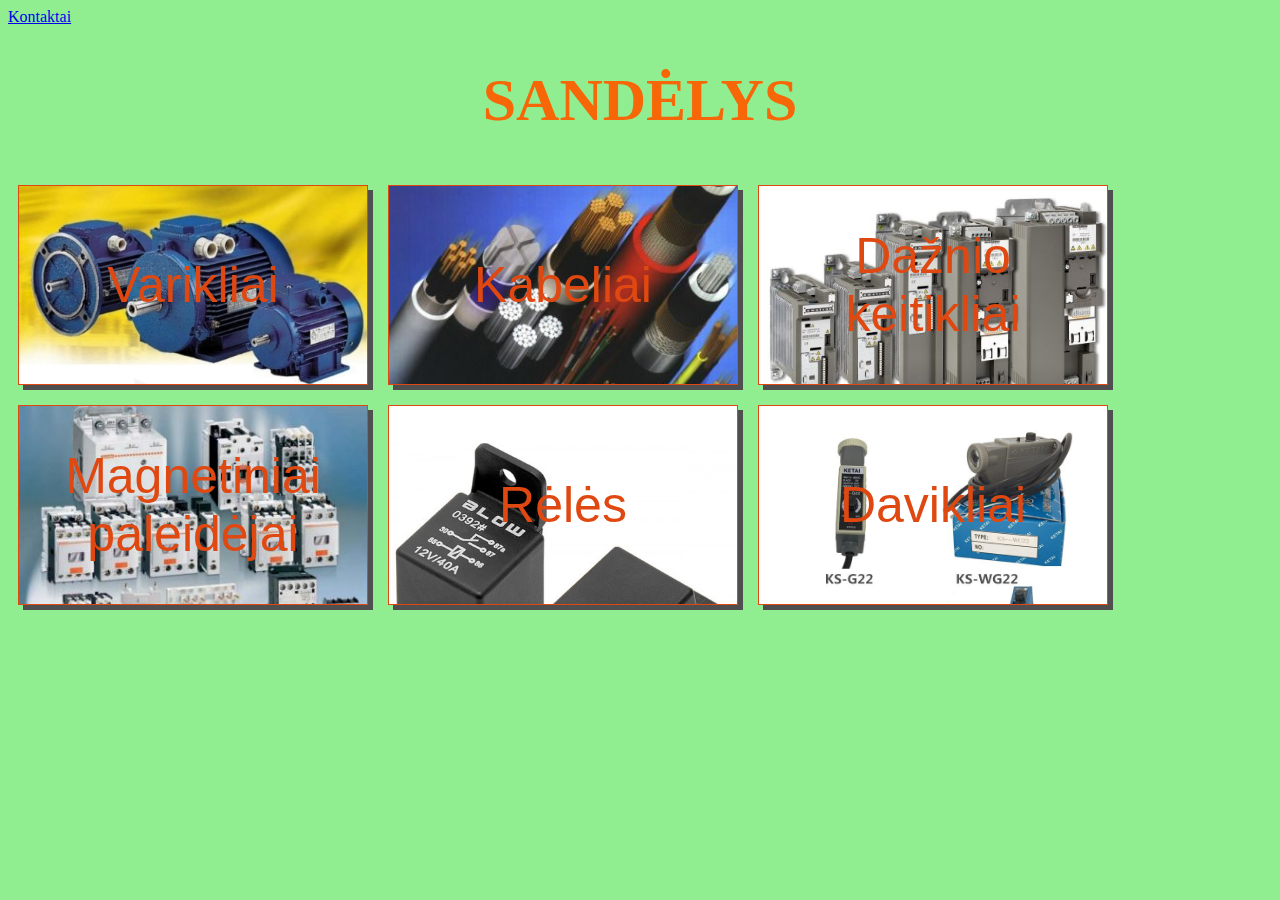
<file: index.html>
<!DOCTYPE html>
<html lang="en">

<head>
    <link rel="stylesheet" href="styles.css">
    <meta charset="UTF-8">
    <meta http-equiv="X-UA-Compatible" content="IE=edge">
    <meta name="viewport" content="width=device-width, initial-scale=1.0">
    <title>Sandėlys</title>
</head>

<body>
    <div>
        <a href="kontaktai.html" type="buttom">Kontaktai</a>
        <h1>SANDĖLYS</h1>
    </div>

    <div class="mygtukai">
        
            <button class="mygtukas1" onclick="window.location.href='link/varikliai.html'" title="Varikliai">Varikliai</button>
            <button class="mygtukas2" onclick="window.location.href='link/kabeliai.html'" title="Kabeliai">Kabeliai</button>
            <button class="mygtukas3" onclick="window.location.href='link/keitikliai.html'" title="Keitikliai">Dažnio
                keitikliai</button>
            <button class="mygtukas4" onclick="window.location.href='link/paleidejai.html'"title="Paleidėjai">Magnetiniai
                paleidėjai</button>
            <button class="mygtukas5" onclick="window.location.href='link/reles.html'" title="Rėlės">Rėlės</button>
            <button class="mygtukas6" onclick="window.location.href='link/davikliai.html'" title="Davikliai">Davikliai</button>
        

    </div>

</body>
<script src="script.js"></script>

</html>
</file>
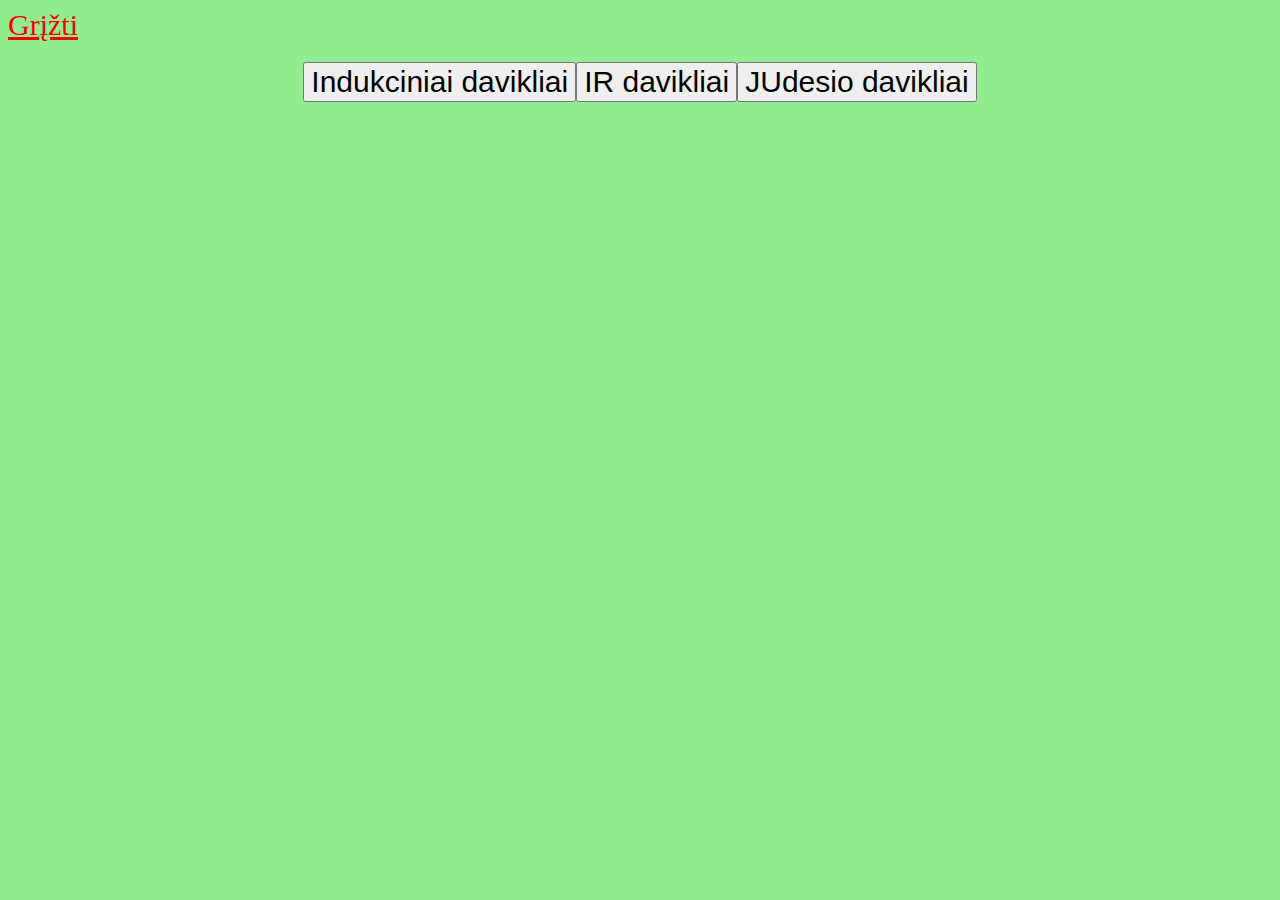
<file: link/davikliai.html>
<!DOCTYPE html>
<html lang="en">
<head>
    <link rel="stylesheet" href="../styles.css">
    <meta charset="UTF-8">
    <meta http-equiv="X-UA-Compatible" content="IE=edge">
    <meta name="viewport" content="width=device-width, initial-scale=1.0">
    <title>Davikliai</title>
</head>
<body>
    <div>
        <a href="../index.html" class="atgal">Grįžti</a>
   </div>
  
   <div id="davikliai">
       <button class="mygtukas" title="Indukciniai davikliai">Indukciniai davikliai</button>
       <button class="mygtukas" title="IR davikliai">IR davikliai</button>
       <button class="mygtukas" title="JUdesio davikliai">JUdesio davikliai</button>
   </div>
</body>
<script src="../script.js"></script>
</html>
</file>
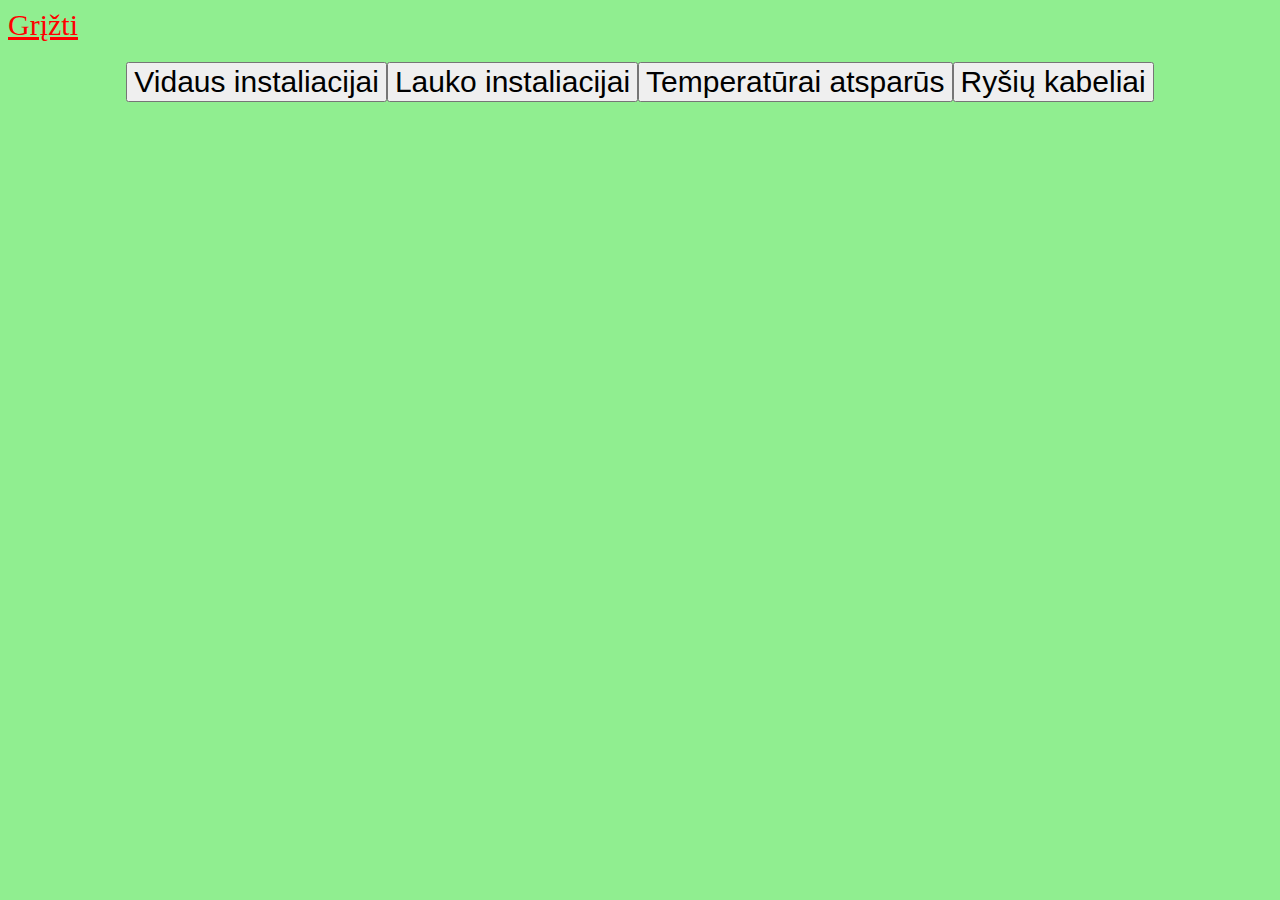
<file: link/kabeliai.html>
<!DOCTYPE html>
<html lang="en">
<head>
    <link rel="stylesheet" href="../styles.css">
    <meta charset="UTF-8">
    <meta http-equiv="X-UA-Compatible" content="IE=edge">
    <meta name="viewport" content="width=device-width, initial-scale=1.0">
    <title>Kabeliais</title>
</head>
<body>
    <div>
        <a href="../index.html" class="atgal">Grįžti</a>
   </div>
  
   <div id="kabeliai">
       <button class="mygtukas" title="Vidaus instaliacijai">Vidaus instaliacijai</button>
       <button class="mygtukas" title="Lauko instaliacijai">Lauko instaliacijai</button>
       <button class="mygtukas" title="Temperatūrai atsparūs">Temperatūrai atsparūs</button>
       <button class="mygtukas" title="Ryšių kabeliai">Ryšių kabeliai</button>
   </div>
</body>
<script src="../script.js"></script>
</html>
</file>
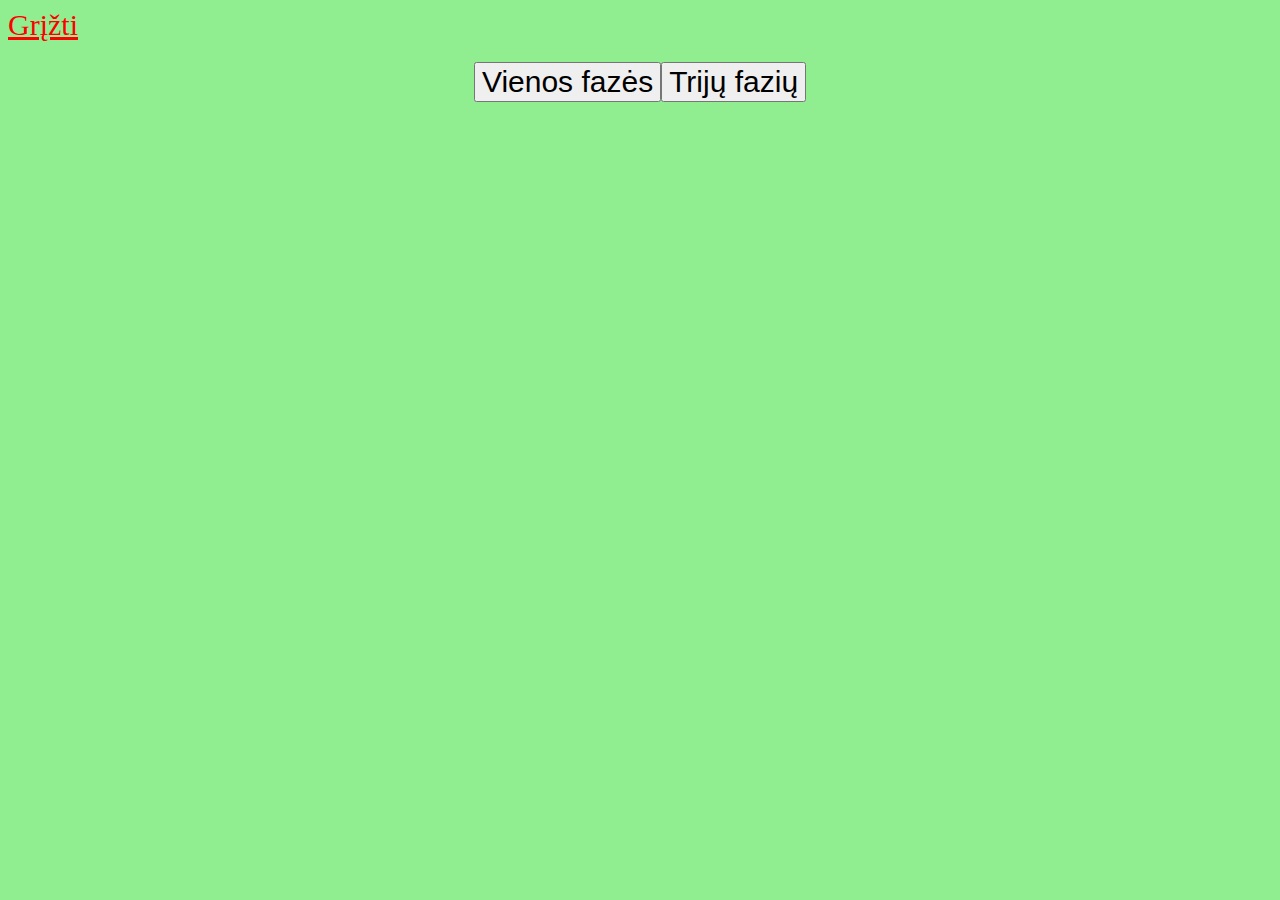
<file: link/keitikliai.html>
<!DOCTYPE html>
<html lang="en">

<head>
    <link rel="stylesheet" href="../styles.css">
    <meta charset="UTF-8">
    <meta http-equiv="X-UA-Compatible" content="IE=edge">
    <meta name="viewport" content="width=device-width, initial-scale=1.0">
    <title>Dažnio keitikliai</title>
</head>

<body>
    
    </div>
    <div>
        <div>
            <a href="../index.html" class="atgal">Grįžti</a>
        </div>
        <div id="keitikliai">
            <div>
                <button class="mygtukas" id="vienosFazes"  title="Vienos fazės">Vienos fazės</button>
                <a href="../sarasas.html" id="sarasas"></a>
            </div>
            <div>
                <button class="mygtukas" title="Trijų fazių">Trijų fazių</button>
            </div>
        </div>

    </div>

</body>
<script src="../script.js"></script>

</html>
</file>
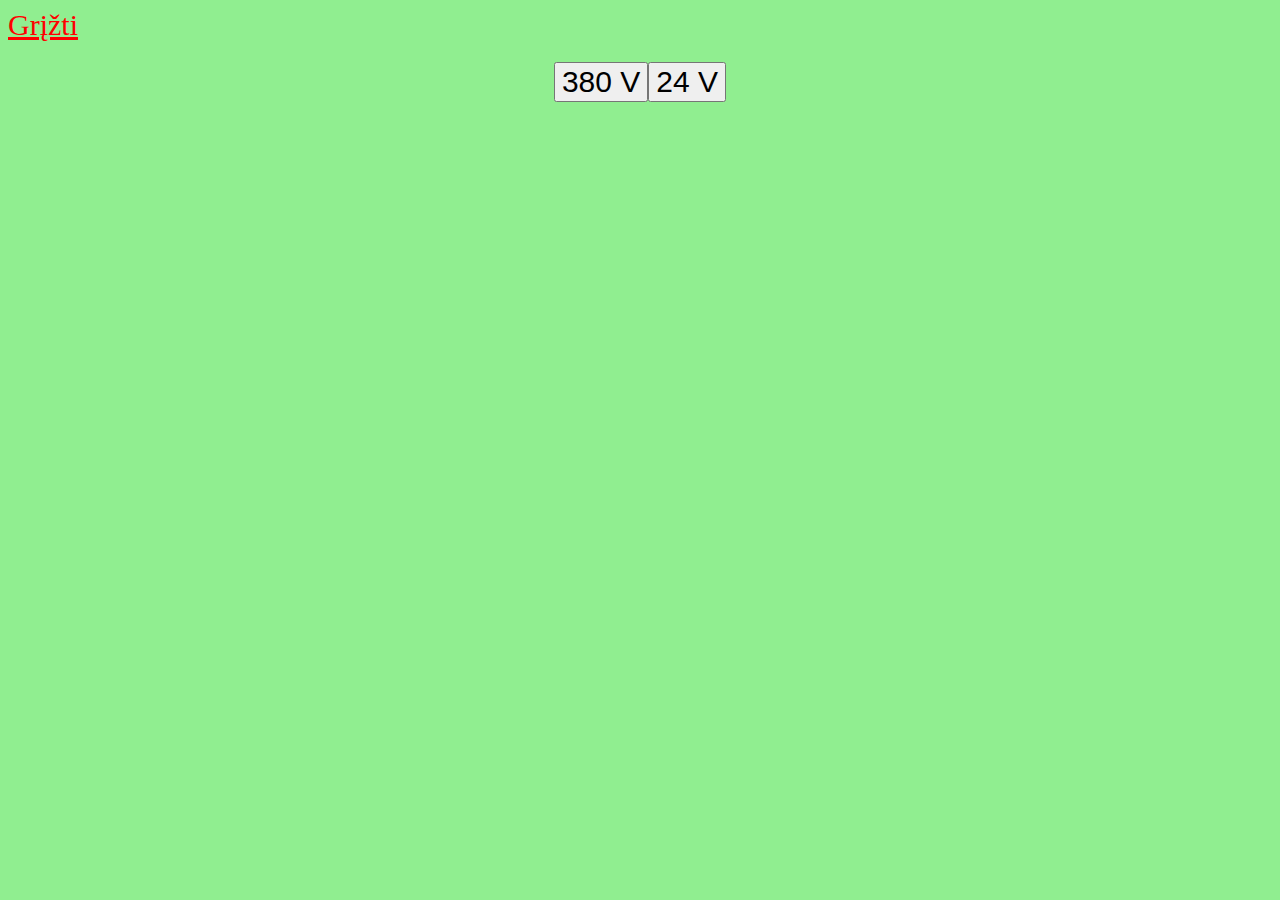
<file: link/paleidejai.html>
<!DOCTYPE html>
<html lang="en">
<head>
    <link rel="stylesheet" href="../styles.css">
    <meta charset="UTF-8">
    <meta http-equiv="X-UA-Compatible" content="IE=edge">
    <meta name="viewport" content="width=device-width, initial-scale=1.0">
    <title>Magnetiniai paleidėjai</title>
</head>
<body>
    <div>
         <a href="../index.html" class="atgal">Grįžti</a>
    </div>
   
    <div id="paleidejai">
        <button class="mygtukas" title="380 V">380 V</button>
        <button class="mygtukas" title="24 V">24 V</button>
    </div>
</body>
<script src="../script.js"></script>
</html>
</file>
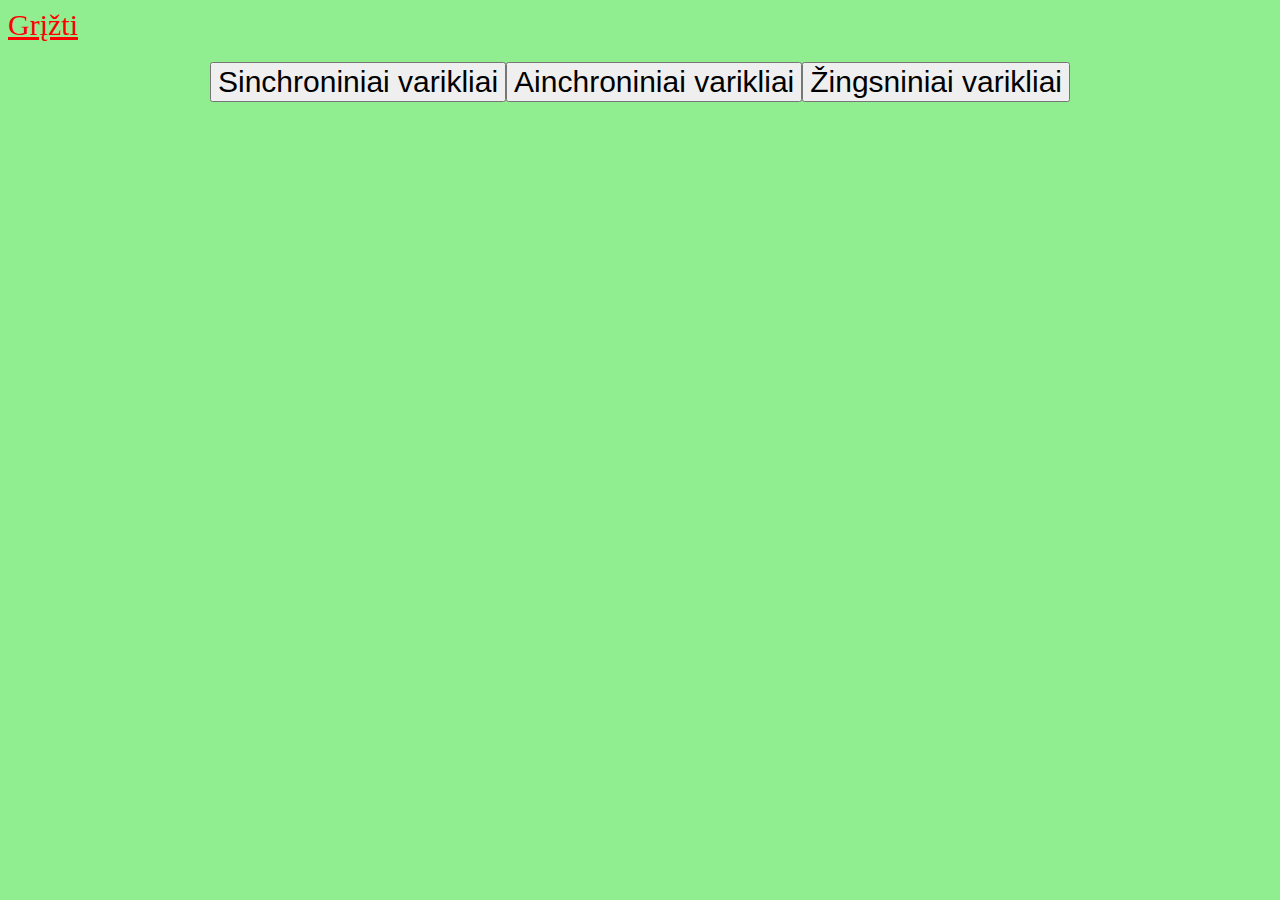
<file: link/reles.html>
<!DOCTYPE html>
<html lang="en">
<head>
    <link rel="stylesheet" href="../styles.css">
    <meta charset="UTF-8">
    <meta http-equiv="X-UA-Compatible" content="IE=edge">
    <meta name="viewport" content="width=device-width, initial-scale=1.0">
    <title>Rėlės</title>
</head>
<body>
    <div>
         <a href="../index.html" class="atgal">Grįžti</a>
    </div>
   
    <div id="reles">
        <button class="mygtukas" title="Laiko rėlės">Sinchroniniai varikliai</button>
        <button class="mygtukas" title="Viršįtampio rėlės">Ainchroniniai varikliai</button>
        <button class="mygtukas" title="Elektros šiluminės rėlės">Žingsniniai varikliai</button>
    </div>
</body>
<script src="../script.js"></script>
</html>
</file>
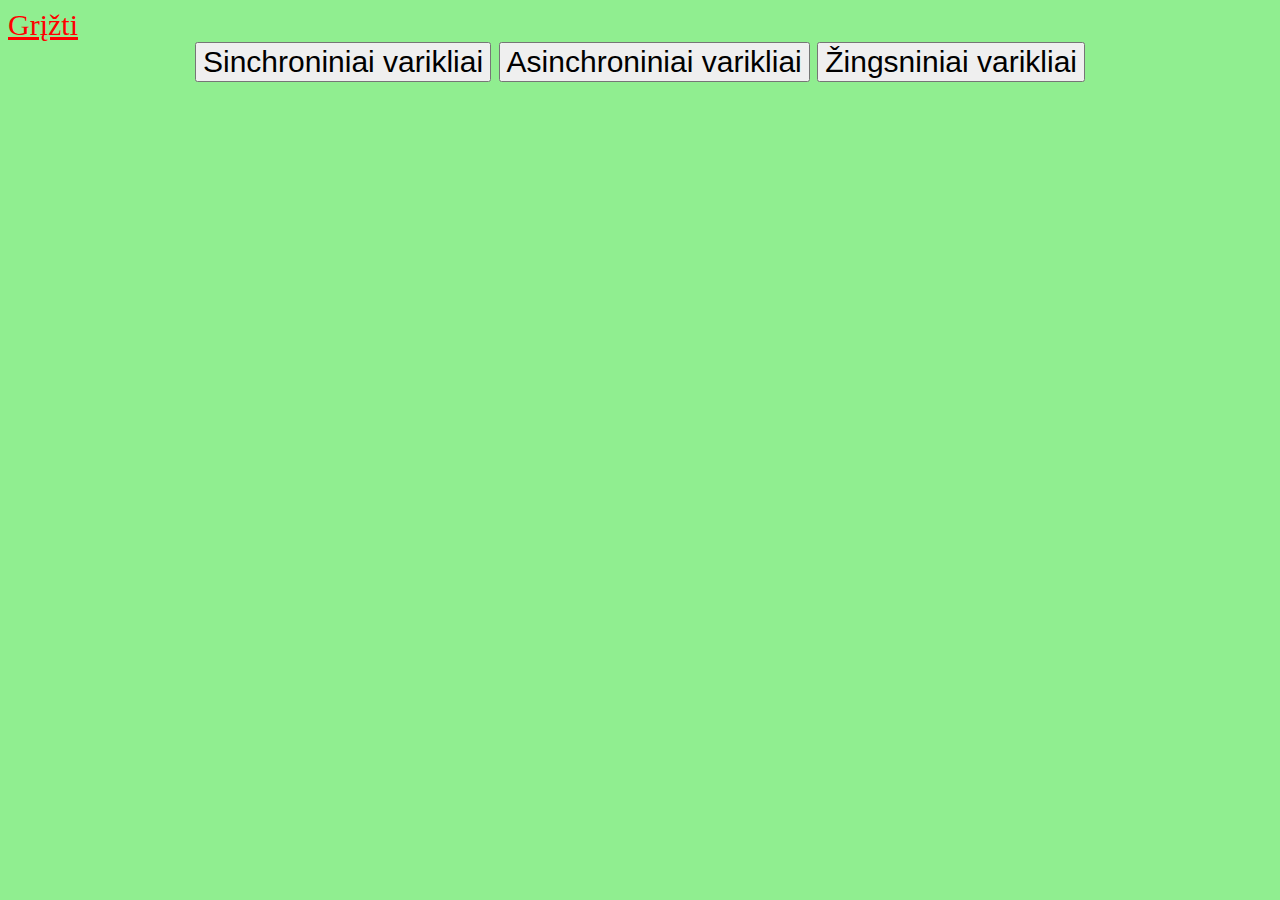
<file: link/varikliai.html>
<!DOCTYPE html>
<html lang="en">

<head>
    <link rel="stylesheet" href="../styles.css">
    <meta charset="UTF-8">
    <meta http-equiv="X-UA-Compatible" content="IE=edge">
    <meta name="viewport" content="width=device-width, initial-scale=1.0">
    <title>Varikliai</title>
</head>

<body>
    <div>
        <a href="../index.html" class="atgal">Grįžti</a>
    </div>

    <div class="mygtukas">
        <button id="mygtasS" class="mygtukas"title="Sinchroniniai varikliai">Sinchroniniai varikliai</button>
        <button id="mygtasA" class="mygtukas"title="Asinchroniniai varikliai">Asinchroniniai varikliai</button>
        <button id="mygtasZ"class="mygtukas" title="Žingsniniai varikliai">Žingsniniai varikliai</button>

    </div>
  
       <div  class="varikliai" id="variklis">
            <div id="sinch"  class="sudetis" >
                <span class="uzdaryti"onclick="document.getElementById('sinch').style.display='none'">&times;</span>
                <button type="button"><img alt="4 kw" src="../foto/varikliai/sinchroniniai/sinch1.jpg" title="4 kW">4 KW</button>
                <button type="button"><img alt="7 kw" src="../foto/varikliai/sinchroniniai/sinch2.jpg" title="7 kW">7 kW</button>
                <button type="button"><img alt="10 kw" src="../foto/varikliai/sinchroniniai/sinch3.jpg" title="10 kW">10 kW</button>

            </div>
            
       
            <div id="asinch"  class="sudetis">
                <span class="uzdaryti"onclick="document.getElementById('asinch').style.display='none'">&times;</span>
                <button type="button"><img alt="2 kw" src="../foto/varikliai/asinchroniniai/asinch1.jpg" title="2 kW">2 kW</button>
                <button type="button"><img alt="8 kw" src="../foto/varikliai/asinchroniniai/asinch2.jpg" title="8 kW">8 kW</button>
                <button type="button"><img alt="20 kw" src="../foto/varikliai/asinchroniniai/asinch3.jpg" title="20 kW">20 kW</button>

            </div>
        

        
            <div id="zingsn"  class="sudetis">
                <span class="uzdaryti"onclick="document.getElementById('zingsn').style.display='none'">&times;</span>
                <button type="button"><img alt="1 kw" src="../foto/varikliai/zingsniniai/zings1.jpg" title="1 kW">1 kW</button>
                <button type="button"><img alt="3 kw" src="../foto/varikliai/zingsniniai/zings2.jpg" title="3 kW">3 kW</button>
                <button type="button"><img alt="4 kw" src="../foto/varikliai/zingsniniai/zings3.jpg" title="4 kW">4 kW</button>
                <button type="button"><img alt="0.75 kw" src="../foto/varikliai/zingsniniai/zings4.jpg" title="0.75 kW">0.75 kW</button>

            </div>
        </div>

</body>
<script src="../script.js"></script>

</html>
</file>
<file: styles.css>
body{
    background-color: lightgreen;
}
.mygtukai{
    display: flex;
    flex-wrap: wrap;
}
h1{
    font-size: 60px;
    text-align: center;
    text-decoration: dotted;
   color:rgb(247, 103, 8);
   border: 10px;
}


.mygtukas1,.mygtukas2,.mygtukas3,.mygtukas4,.mygtukas5,.mygtukas6{
   
    font-size: 50px;
    margin: 10px;
    color:rgb(223, 72, 17); 
    background-size: cover;
    width: 350px;
    height: 200px;  
    border: 1px solid;
    padding: 10px;
    box-shadow: 5px 5px #4f4f4f;
}
.mygtukas1:hover,.mygtukas2:hover,.mygtukas3:hover,.mygtukas4:hover,.mygtukas5:hover,.mygtukas6:hover,.mygtukas:hover,#mygtas{
    color: violet;
    cursor:pointer;
}
.mygtukas1{
    background-image:url("foto/ElVariklis.jpg");    
}

.mygtukas2{
    background-image:url("foto/kabelis.jpg");   
}

.mygtukas3{
    background-image:url("foto/keitiklis.jpg");      
}

.mygtukas4{
    background-image:url("foto/paleidejas.jpg");      
}

.mygtukas5{
    background-image:url("foto/rele.jpg");   
}

.mygtukas6{
    background-image:url("foto/daviklis.jpg");
}
p{
    text-align:center;
    font-size: 40px;
    text-shadow:3px 6px slateblue;
    color: rgb(133, 6, 6);

}
h2{
    text-align:center;
    font-size: 50px;
    text-shadow:3px 6px slateblue;
    color: rgb(133, 6, 6);
}
.atgal{
    font-size: 30px;
    color: red;
}
#varikliai,#davikliai,#kabeliai,#keitikliai,#paleidejai,#reles{
    margin: 20px 20px;
    display: flex;
    justify-content: center;
   
   
}
.mygtukas{
     text-align: center;
    font-size: 30px;
    
    
}
.sudetis{
    display: none;
}


.uzdaryti{
  display: flex;
  align-items: flex-end;
  justify-content: flex-end;
  font-size: 30px;
  cursor: pointer;
  

}

img{
width: 200px;
height: 200px;
}
</file>
